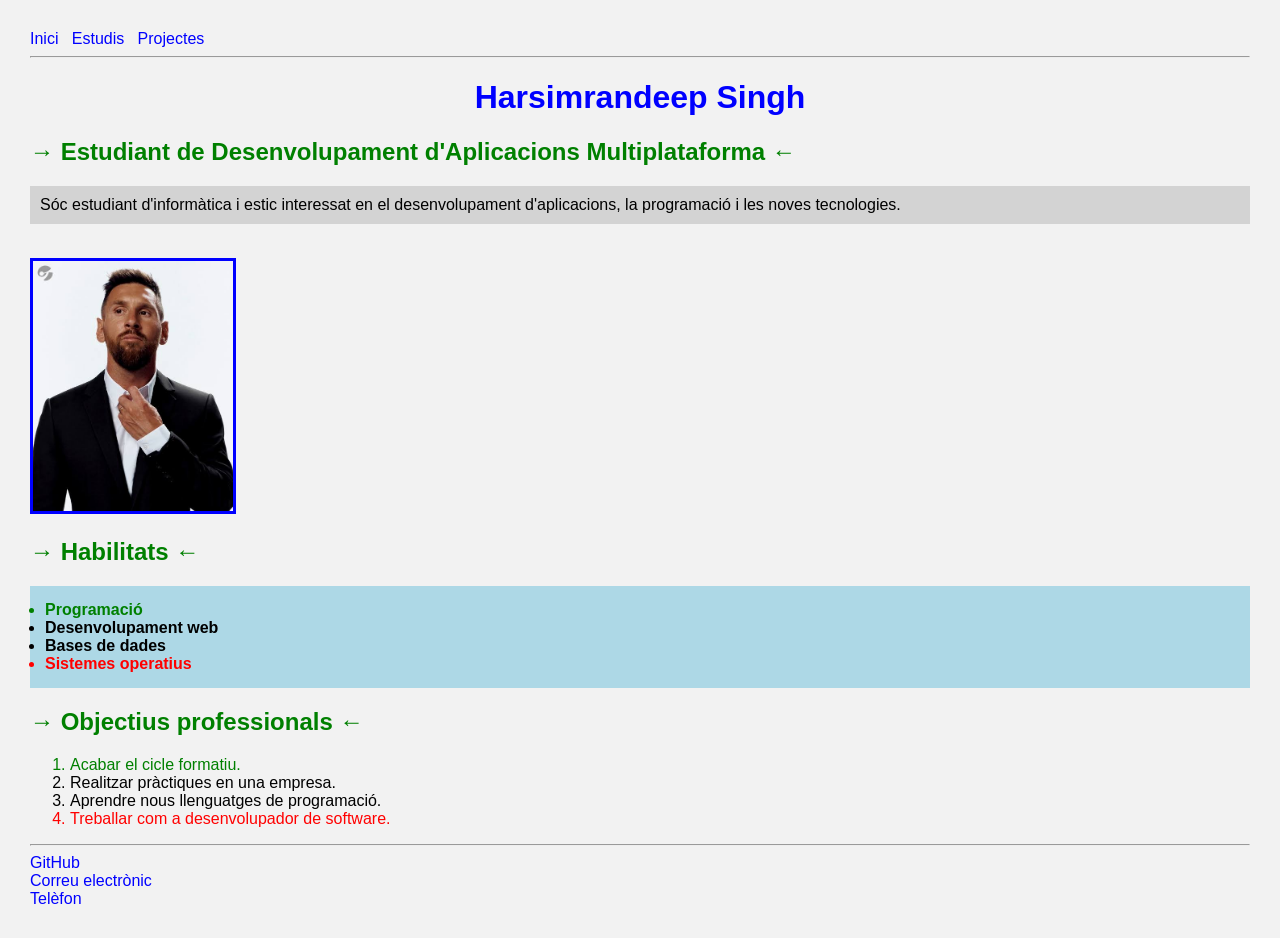
<file: index.html>
<!DOCTYPE html>
<html lang="ca">

<head>
    <meta charset="UTF-8">
    <title>Currículum - Harsimrandeep Singh</title>

<link rel="stylesheet" href="estils.css">

</head>

<body>

    <nav>
        <a href="index.html">Inici</a>
        &nbsp;
        <a href="estudis.html">Estudis</a>
        &nbsp;
        <a href="projectes.html">Projectes</a>
    </nav>

    <hr>

    <h1>Harsimrandeep Singh</h1>

    <h2>Estudiant de Desenvolupament d'Aplicacions Multiplataforma</h2>

    <p class="destacado">
        Sóc estudiant d'informàtica i estic interessat en el
        desenvolupament d'aplicacions, la programació i les
        noves tecnologies.
    </p>

    <br>

    <img src="images.jpg" width="200">

    <h2>Habilitats</h2>

    <ul id="base">
        <li>Programació</li>
        <li>Desenvolupament web</li>
        <li>Bases de dades</li>
        <li>Sistemes operatius</li>
    </ul>

    <h2>Objectius professionals</h2>

    <ol>
        <li>Acabar el cicle formatiu.</li>
        <li>Realitzar pràctiques en una empresa.</li>
        <li>Aprendre nous llenguatges de programació.</li>
        <li>Treballar com a desenvolupador de software.</li>
    </ol>

    <hr>

    <footer>

        

        <a href="https://github.com/" target="_blank">
            GitHub
        </a>

        <br>

        <a href="mailto:harsimrandeep@example.com">
            Correu electrònic
        </a>

        <br>

        <a href="tel:+34123456789">
            Telèfon
        </a>

    </footer>

</body>

</html>
</file>
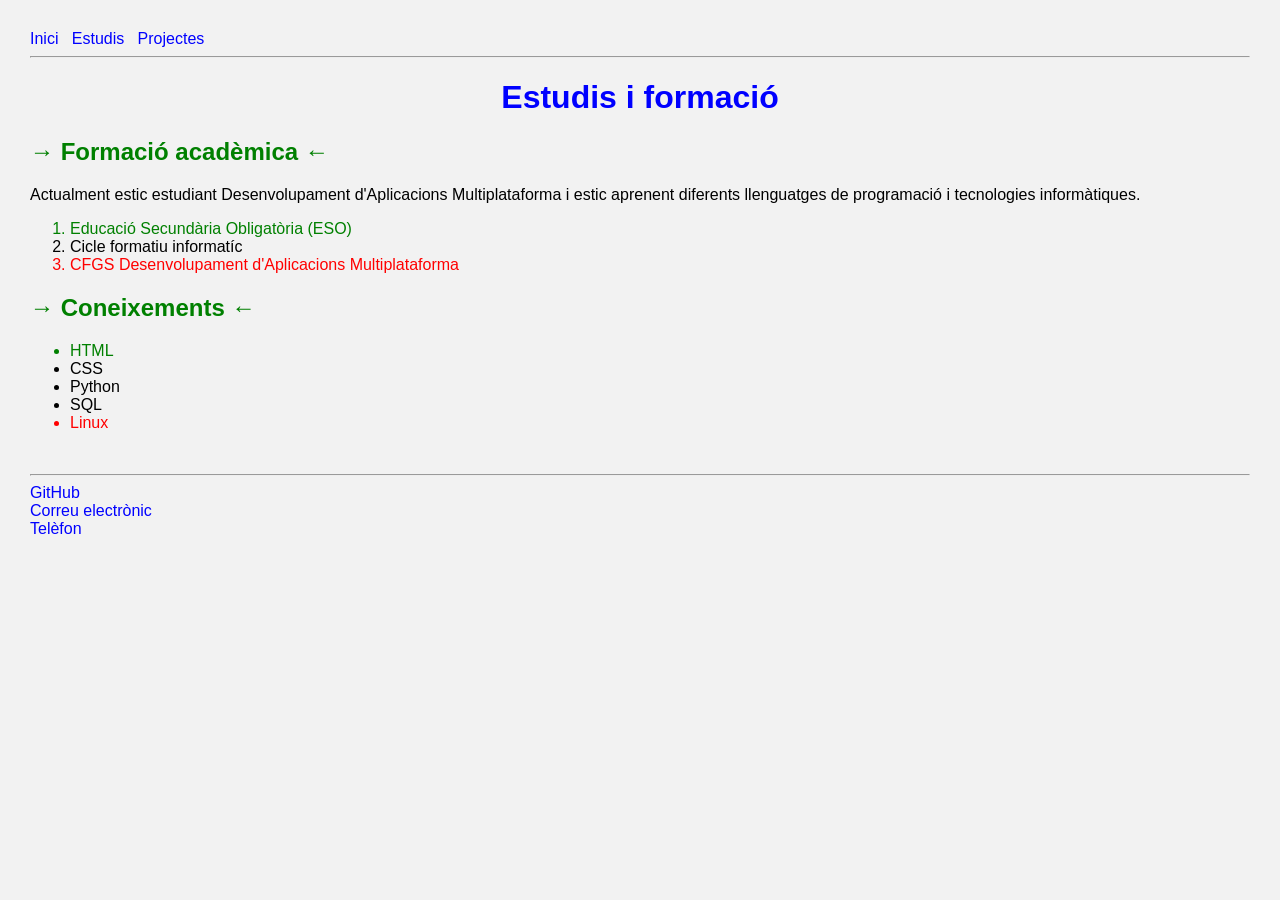
<file: estudis.html>
<!DOCTYPE html>
<html lang="ca">

<head>
    <meta charset="UTF-8">
    <title>Estudis - Harsimrandeep Singh</title>
    <link rel="stylesheet" href="estils.css">
</head>

<body>

    <nav>
        <a href="index.html">Inici</a>
        &nbsp;
        <a href="estudis.html">Estudis</a>
        &nbsp;
        <a href="projectes.html">Projectes</a>
    </nav>

    <hr>

    <h1>Estudis i formació</h1>

    <h2>Formació acadèmica</h2>

    <p>
        Actualment estic estudiant Desenvolupament d'Aplicacions
        Multiplataforma i estic aprenent diferents llenguatges de
        programació i tecnologies informàtiques.
    </p>

    <ol>
        <li>Educació Secundària Obligatòria (ESO)</li>
        <li>Cicle formatiu informatíc </li>
        <li>CFGS Desenvolupament d'Aplicacions Multiplataforma</li>
    </ol>

    <h2>Coneixements</h2>

    <ul>
        <li>HTML</li>
        <li>CSS</li>
        <li>Python</li>
        <li>SQL</li>
        <li>Linux</li>
    </ul>

    <br>

    

    <hr>

    <footer>

        <a href="https://github.com/harsim21/" target="_blank">GitHub</a>
        <br>

        <a href="mailto:harsimrandeep@example.com">Correu electrònic</a>
        <br>

        <a href="tel:+34123456789">Telèfon</a>
    </footer>

</body>

</html>
</file>
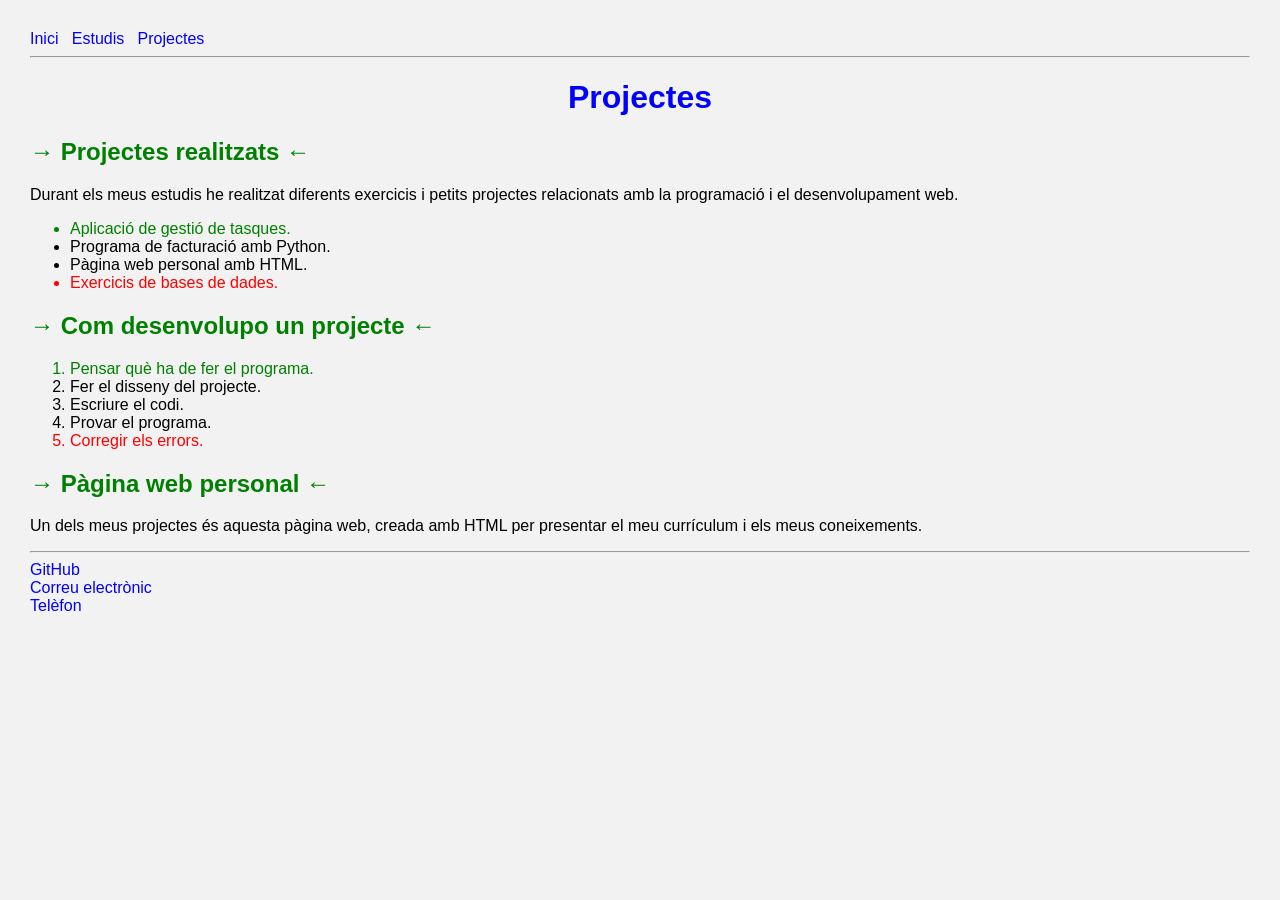
<file: projectes.html>
<!DOCTYPE html>
<html lang="ca">

<head>
    <meta charset="UTF-8">
    <title>Projectes - Harsimrandeep Singh</title>
    <link rel="stylesheet" href="estils.css">
</head>

<body>

    <nav>
        <a href="index.html">Inici</a>
        &nbsp;
        <a href="estudis.html">Estudis</a>
        &nbsp;
        <a href="projectes.html">Projectes</a>
    </nav>

    <hr>

    <h1>Projectes</h1>

    <h2>Projectes realitzats</h2>

    <p>
        Durant els meus estudis he realitzat diferents exercicis i
        petits projectes relacionats amb la programació i el
        desenvolupament web.
    </p>

    <ul>
        <li>Aplicació de gestió de tasques.</li>
        <li>Programa de facturació amb Python.</li>
        <li>Pàgina web personal amb HTML.</li>
        <li>Exercicis de bases de dades.</li>
    </ul>

    <h2>Com desenvolupo un projecte</h2>

    <ol>
        <li>Pensar què ha de fer el programa.</li>
        <li>Fer el disseny del projecte.</li>
        <li>Escriure el codi.</li>
        <li>Provar el programa.</li>
        <li>Corregir els errors.</li>
    </ol>

    <h2>Pàgina web personal</h2>

    <p>
        Un dels meus projectes és aquesta pàgina web, creada amb HTML
        per presentar el meu currículum i els meus coneixements.
    </p>

    

    <hr>

    <footer>
    

        <a href="https://github.com/harsim21/" target="_blank">GitHub</a>
        <br>

        <a href="mailto:harsimrandeep@example.com">Correu electrònic</a>
        <br>

        <a href="tel:+34123456789">Telèfon</a>
    </footer>

</body>

</html>
</file>
<file: estils.css>
/* Tipografía para todos los elementos */
* {
    font-family: Arial, sans-serif;
}

/* Estilo del cuerpo */
body {
    background-color: #f2f2f2;
    margin: 30px;
}

/* Título principal */
h1 {
    color: blue;
    text-align: center;
}

/* Subtítulos */
h2 {
    color: green;
}

/* Enlaces */
a {
    color: blue;
    text-decoration: none;
}

/* Enlace cuando pasamos el ratón */
a:hover {
    color: red;
    text-decoration: underline;
}

/* Clase */
.destacado {
    background-color: lightgray;
    padding: 10px;
}

/* ID */
#base {
    background-color: lightblue;
    padding: 15px;
}

/* Primer elemento de la lista */
li:first-child {
    color: green;
}

/* Último elemento de la lista */
li:last-child {
    color: red;
}

/* Jerarquía ID > elemento */
#base > li {
    font-weight: bold;
}

/* Pseudoelemento antes */
h2::before {
    content: "→ ";
}

/* Pseudoelemento después */
h2::after {
    content: " ←";
}

/* Imágenes */
img {
    border: 3px solid blue;
}
</file>
